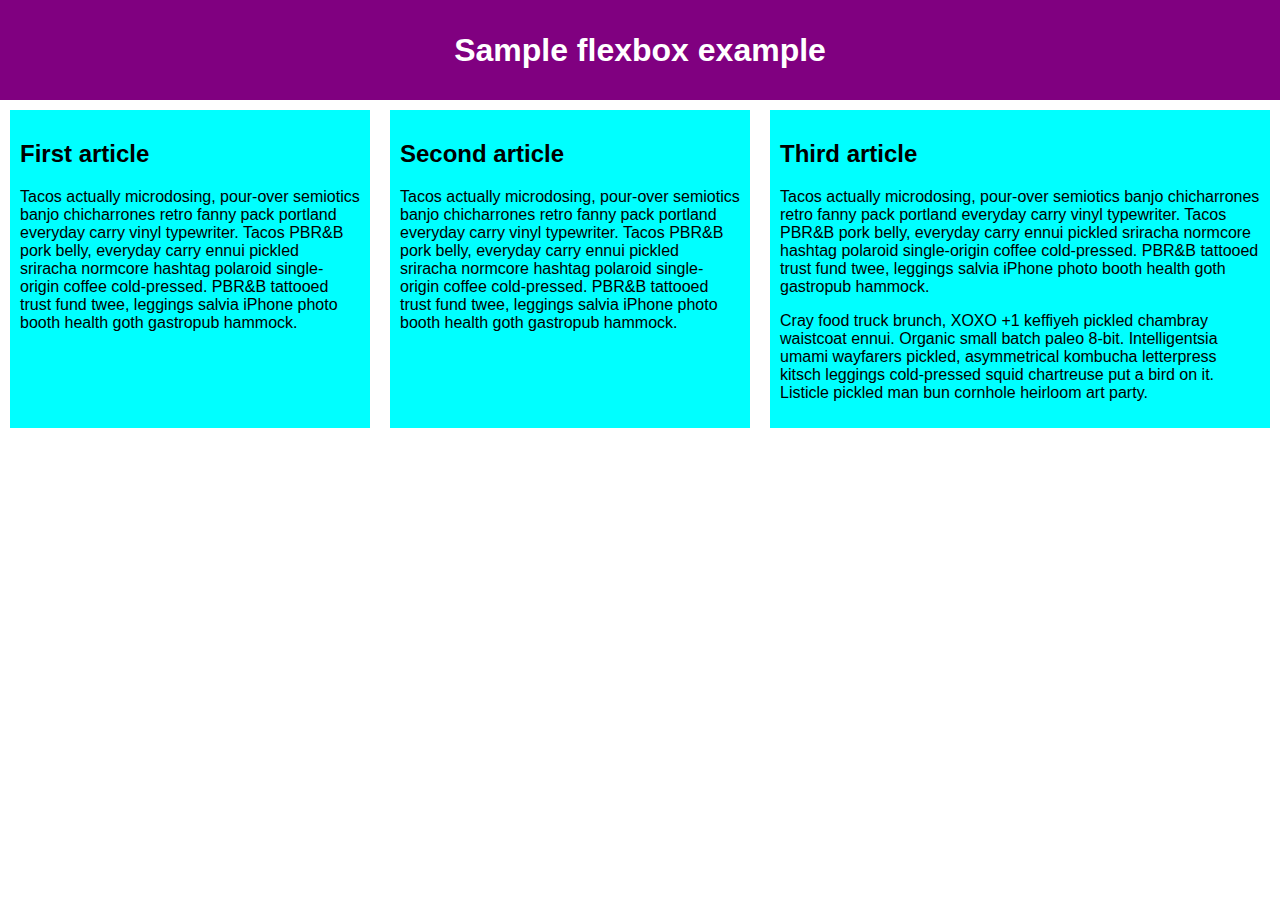
<file: CSS_flexbox/index.html>
<!DOCTYPE html>
<html>

<head>
    <meta charset="utf-8">
    <title>Flexbox 0 — starting code</title>
    <style>
        html {
            font-family: sans-serif;
        }

        body {
            margin: 0;
        }

        header {
            background: purple;
            height: 100px;
        }

        h1 {
            text-align: center;
            color: white;
            line-height: 100px;
            margin: 0;
        }

        article {
            padding: 10px;
            margin: 10px;
            background: aqua;
        }

        section {
            display: flex;

        }

        article {
            flex: 1 200px;
        }

        article:nth-of-type(3) {
            flex: 2 200px;
        }


        /* Add your flexbox CSS below here */
    </style>
</head>

<body>
    <header>
        <h1>Sample flexbox example</h1>
    </header>

    <section>
        <article>
            <h2>First article</h2>

            <p>Tacos actually microdosing, pour-over semiotics banjo chicharrones retro fanny pack portland everyday
                carry vinyl typewriter. Tacos PBR&B pork belly, everyday carry ennui pickled sriracha normcore hashtag
                polaroid single-origin coffee cold-pressed. PBR&B tattooed trust fund twee, leggings salvia iPhone photo
                booth health goth gastropub hammock.</p>
        </article>

        <article>
            <h2>Second article</h2>

            <p>Tacos actually microdosing, pour-over semiotics banjo chicharrones retro fanny pack portland everyday
                carry vinyl typewriter. Tacos PBR&B pork belly, everyday carry ennui pickled sriracha normcore hashtag
                polaroid single-origin coffee cold-pressed. PBR&B tattooed trust fund twee, leggings salvia iPhone photo
                booth health goth gastropub hammock.</p>
        </article>

        <article>
            <h2>Third article</h2>

            <p>Tacos actually microdosing, pour-over semiotics banjo chicharrones retro fanny pack portland everyday
                carry vinyl typewriter. Tacos PBR&B pork belly, everyday carry ennui pickled sriracha normcore hashtag
                polaroid single-origin coffee cold-pressed. PBR&B tattooed trust fund twee, leggings salvia iPhone photo
                booth health goth gastropub hammock.</p>

            <p>Cray food truck brunch, XOXO +1 keffiyeh pickled chambray waistcoat ennui. Organic small batch paleo
                8-bit. Intelligentsia umami wayfarers pickled, asymmetrical kombucha letterpress kitsch leggings
                cold-pressed squid chartreuse put a bird on it. Listicle pickled man bun cornhole heirloom art party.
            </p>
        </article>
    </section>
</body>

</html>
</file>
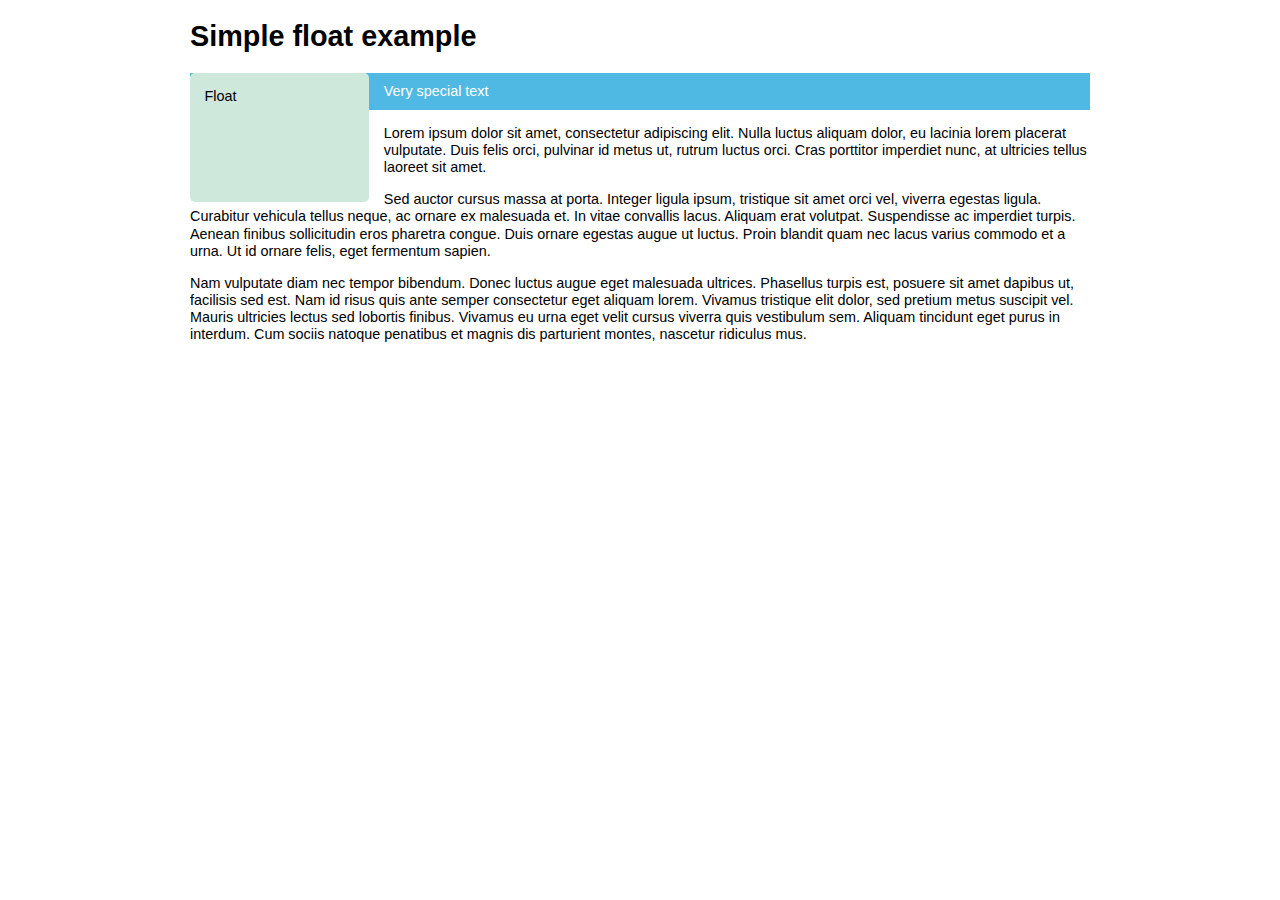
<file: CSS_float/index.html>
<!DOCTYPE html>
<html>

<head>
    <title>
        My Test Page
    </title>
    <style>
        body {
            width: 90%;
            max-width: 900px;
            margin: 0 auto;
            font: .9em/1.2 Arial, Helvetica, sans-serif
        }

        .box {
            float: left;
            margin-right: 15px;
            width: 150px;
            height: 100px;
            border-radius: 5px;
            background-color: rgb(207, 232, 220);
            padding: 1em;
        }

        .special {
            background-color: rgb(79, 185, 227);
            padding: 10px;
            color: #fff;
        }
    </style>
</head>


<body>
    <h1>Simple float example</h1>

    <div class="box">Float</div>
    <p class="special">Very special text</p>
    <p>Lorem ipsum dolor sit amet, consectetur adipiscing elit. Nulla luctus aliquam dolor, eu lacinia lorem placerat
        vulputate. Duis felis orci, pulvinar id metus ut, rutrum luctus orci. Cras porttitor imperdiet nunc, at
        ultricies tellus laoreet sit amet. </p>

    <p>Sed auctor cursus massa at porta. Integer ligula ipsum, tristique sit amet orci vel, viverra egestas ligula.
        Curabitur vehicula tellus neque, ac ornare ex malesuada et. In vitae convallis lacus. Aliquam erat volutpat.
        Suspendisse ac imperdiet turpis. Aenean finibus sollicitudin eros pharetra congue. Duis ornare egestas augue ut
        luctus. Proin blandit quam nec lacus varius commodo et a urna. Ut id ornare felis, eget fermentum sapien.</p>

    <p>Nam vulputate diam nec tempor bibendum. Donec luctus augue eget malesuada ultrices. Phasellus turpis est, posuere
        sit amet dapibus ut, facilisis sed est. Nam id risus quis ante semper consectetur eget aliquam lorem. Vivamus
        tristique elit dolor, sed pretium metus suscipit vel. Mauris ultricies lectus sed lobortis finibus. Vivamus eu
        urna eget velit cursus viverra quis vestibulum sem. Aliquam tincidunt eget purus in interdum. Cum sociis natoque
        penatibus et magnis dis parturient montes, nascetur ridiculus mus.</p>


</body>

</html>
</file>
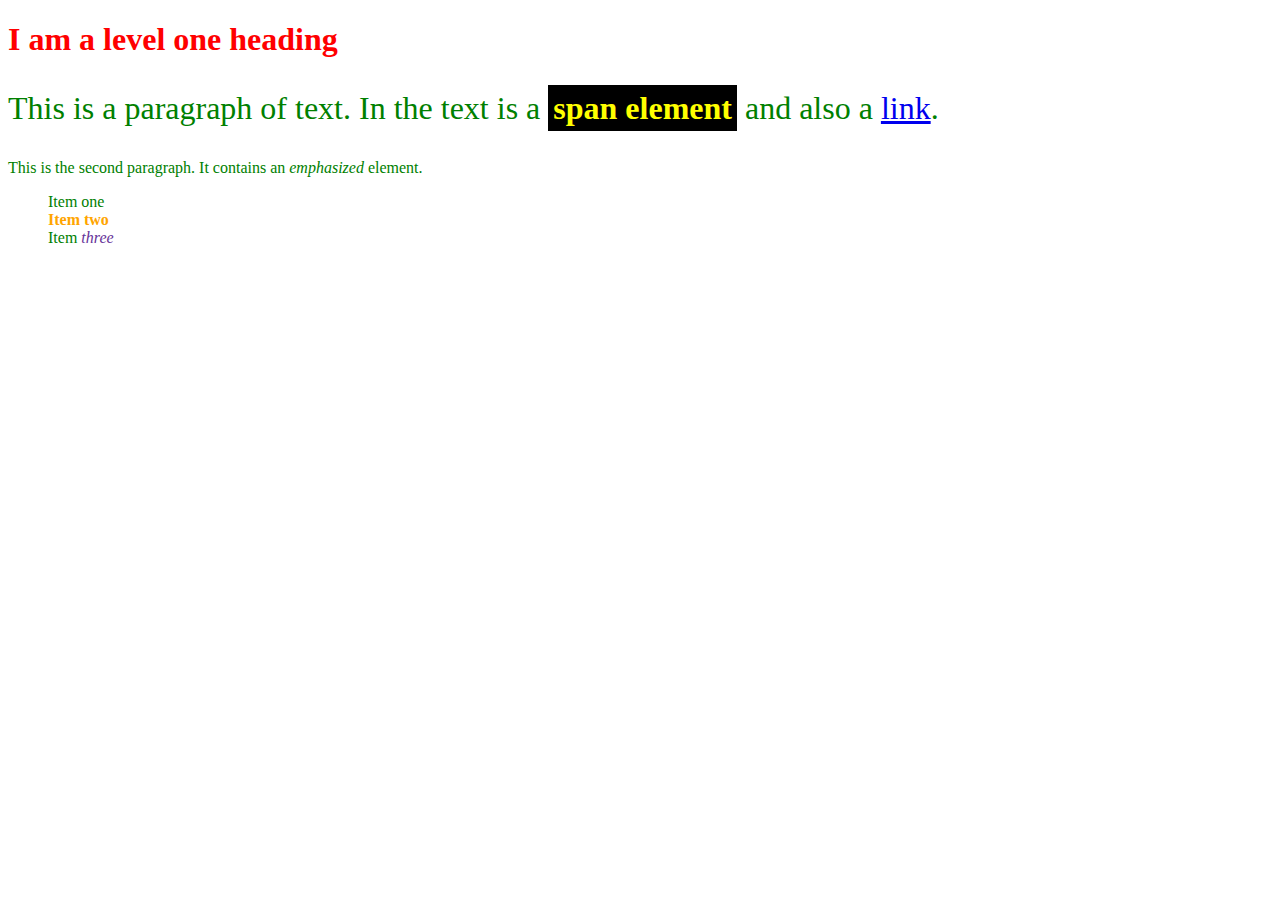
<file: CSS_getting_started/index.html>
<!doctype html>
<html lang="en">

<head>
    <meta charset="utf-8">
    <title>Getting started with CSS</title>
    <link rel="stylesheet" href="styles.css">
</head>

<body>

    <h1>I am a level one heading</h1>

    <p>This is a paragraph of text. In the text is a <span class="special">span element</span>
        and also a <a href="https://example.com">link</a>.</p>

    <p>This is the second paragraph. It contains an <em>emphasized</em> element.</p>

    <ul>
        <li>Item <span>one</span></li>
        <li class="special">Item two</li>
        <li>Item <em>three</em></li>
    </ul>

</body>

</html>
</file>
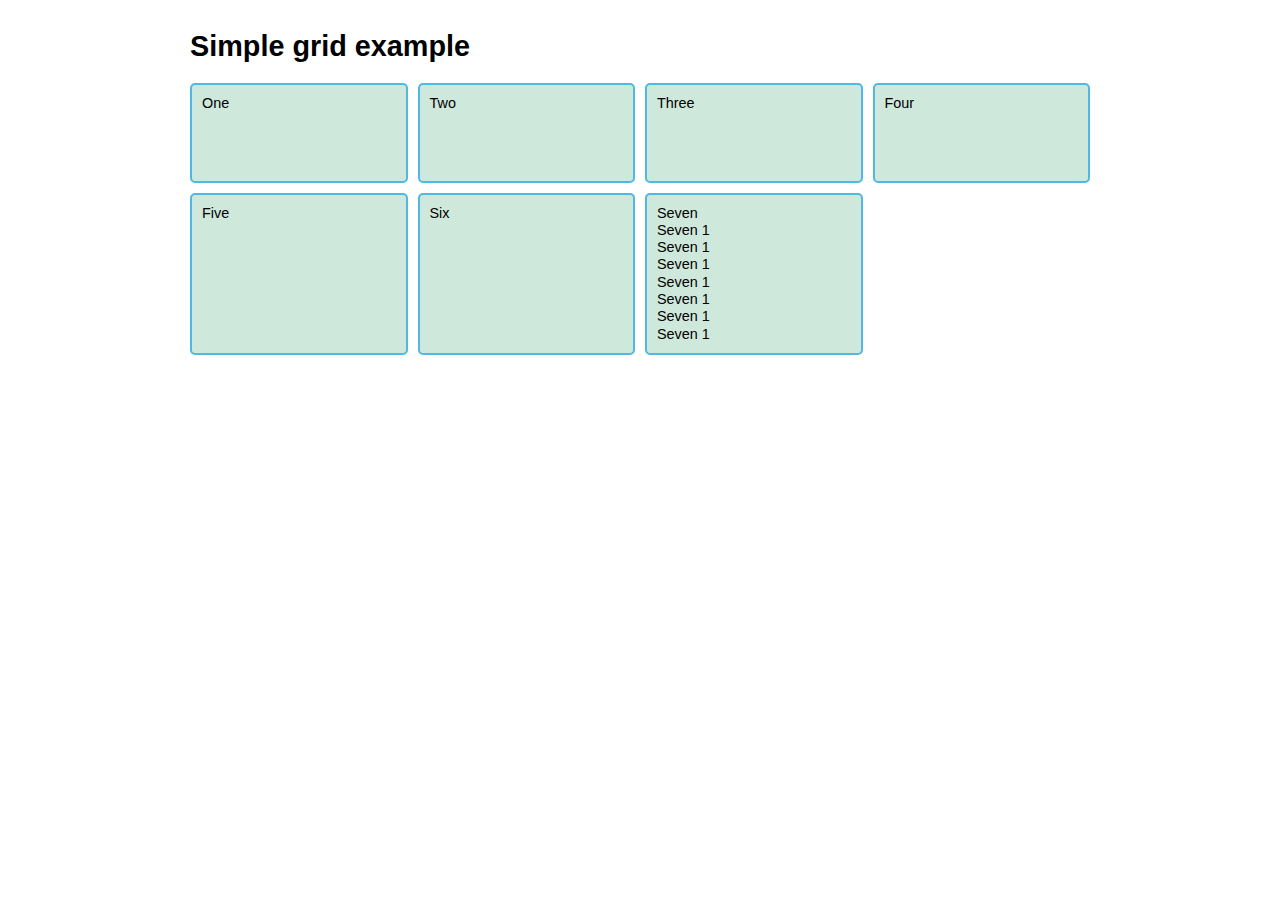
<file: CSS_grid/index.html>
<!DOCTYPE html>
<html>

<head>
    <meta charset="utf-8">
    <title>CSS Grid starting point</title>
    <style>
        body {
            width: 90%;
            max-width: 900px;
            margin: 2em auto;
            font: .9em/1.2 Arial, Helvetica, sans-serif;
        }

        .container>div {
            border-radius: 5px;
            padding: 10px;
            background-color: rgb(207, 232, 220);
            border: 2px solid rgb(79, 185, 227);
        }

        .container {
            display: grid;
            grid-template-columns: repeat(auto-fill, minmax(200px, 1fr));
            grid-auto-rows: minmax(100px, auto);
            gap: 10px;

        }
    </style>
</head>

<body>
    <h1>Simple grid example</h1>

    <div class="container">
        <div>One</div>
        <div>Two</div>
        <div>Three</div>
        <div>Four</div>
        <div>Five</div>
        <div>Six</div>
        <div>Seven
            <div> Seven 1</div>
            <div> Seven 1</div>
            <div> Seven 1</div>
            <div> Seven 1</div>
            <div> Seven 1</div>
            <div> Seven 1</div>
            <div> Seven 1</div>
        </div>
    </div>

</body>

</html>
</file>
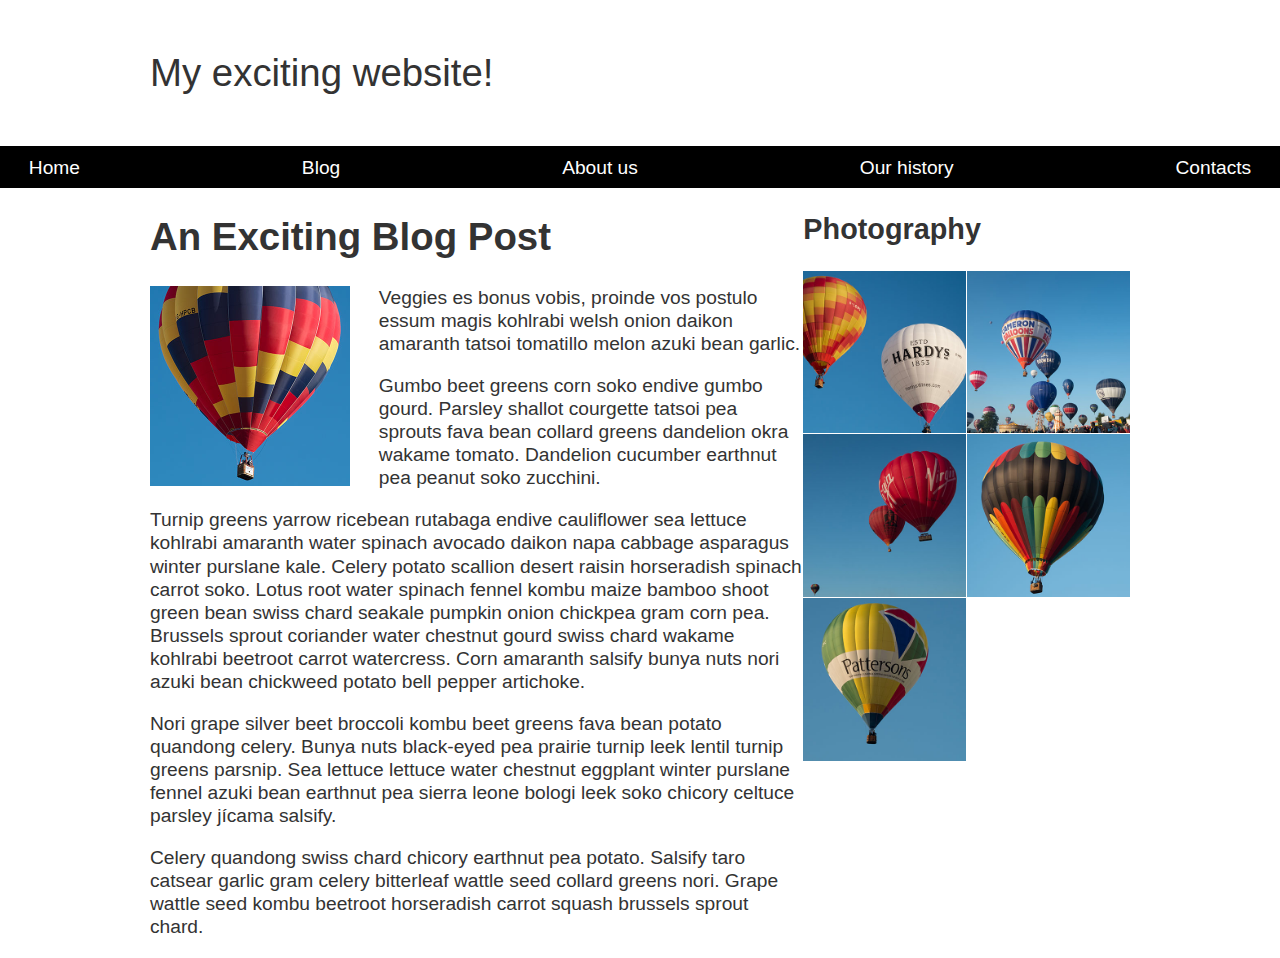
<file: CSS_layout_assessment/index.html>
<!DOCTYPE html>
<html>

<head>
    <meta charset="utf-8">
    <meta name="viewport" content="width=device-width, initial-scale=1">
    <title>Layout Task</title>
    <link href="styles.css" rel="stylesheet" type="text/css">
</head>

<body>

    <div class="logo">
        My exciting website!
    </div>

    <nav>
        <ul>
            <li>
                <a href="">Home</a>
            </li>
            <li>
                <a href="">Blog</a>
            </li>
            <li>
                <a href="">About us</a>
            </li>
            <li>
                <a href="">Our history</a>
            </li>
            <li>
                <a href="">Contacts</a>
            </li>
        </ul>
    </nav>

    <main class="grid">
        <article>
            <h1>
                An Exciting Blog Post
            </h1>
            <img src="images/balloon-sq6.jpeg" alt="placeholder" class="feature">
            <p>Veggies es bonus vobis, proinde vos postulo essum magis kohlrabi welsh onion daikon amaranth tatsoi
                tomatillo melon
                azuki bean garlic.</p>

            <p>Gumbo beet greens corn soko endive gumbo gourd. Parsley shallot courgette tatsoi pea sprouts fava bean
                collard greens
                dandelion okra wakame tomato. Dandelion cucumber earthnut pea peanut soko zucchini.</p>

            <p>Turnip greens yarrow ricebean rutabaga endive cauliflower sea lettuce kohlrabi amaranth water spinach
                avocado daikon
                napa cabbage asparagus winter purslane kale. Celery potato scallion desert raisin horseradish spinach
                carrot soko.
                Lotus root water spinach fennel kombu maize bamboo shoot green bean swiss chard seakale pumpkin onion
                chickpea gram
                corn pea. Brussels sprout coriander water chestnut gourd swiss chard wakame kohlrabi beetroot carrot
                watercress.
                Corn amaranth salsify bunya nuts nori azuki bean chickweed potato bell pepper artichoke.</p>

            <p>Nori grape silver beet broccoli kombu beet greens fava bean potato quandong celery. Bunya nuts black-eyed
                pea prairie
                turnip leek lentil turnip greens parsnip. Sea lettuce lettuce water chestnut eggplant winter purslane
                fennel azuki
                bean earthnut pea sierra leone bologi leek soko chicory celtuce parsley jícama salsify.</p>

            <p>Celery quandong swiss chard chicory earthnut pea potato. Salsify taro catsear garlic gram celery
                bitterleaf wattle
                seed collard greens nori. Grape wattle seed kombu beetroot horseradish carrot squash brussels sprout
                chard.</p>

        </article>

        <aside>
            <h2>
                Photography
            </h2>
            <ul class="photos">
                <li>
                    <img src="images/balloon-sq1.jpeg" alt="placeholder">
                </li>
                <li>
                    <img src="images/balloon-sq2.jpeg" alt="placeholder">
                </li>
                <li>
                    <img src="images/balloon-sq3.jpeg" alt="placeholder">
                </li>
                <li>
                    <img src="images/balloon-sq4.jpeg" alt="placeholder">
                </li>
                <li>
                    <img src="images/balloon-sq5.jpeg" alt="placeholder">
                </li>
            </ul>

        </aside>
    </main>

</body>

</html>
</file>
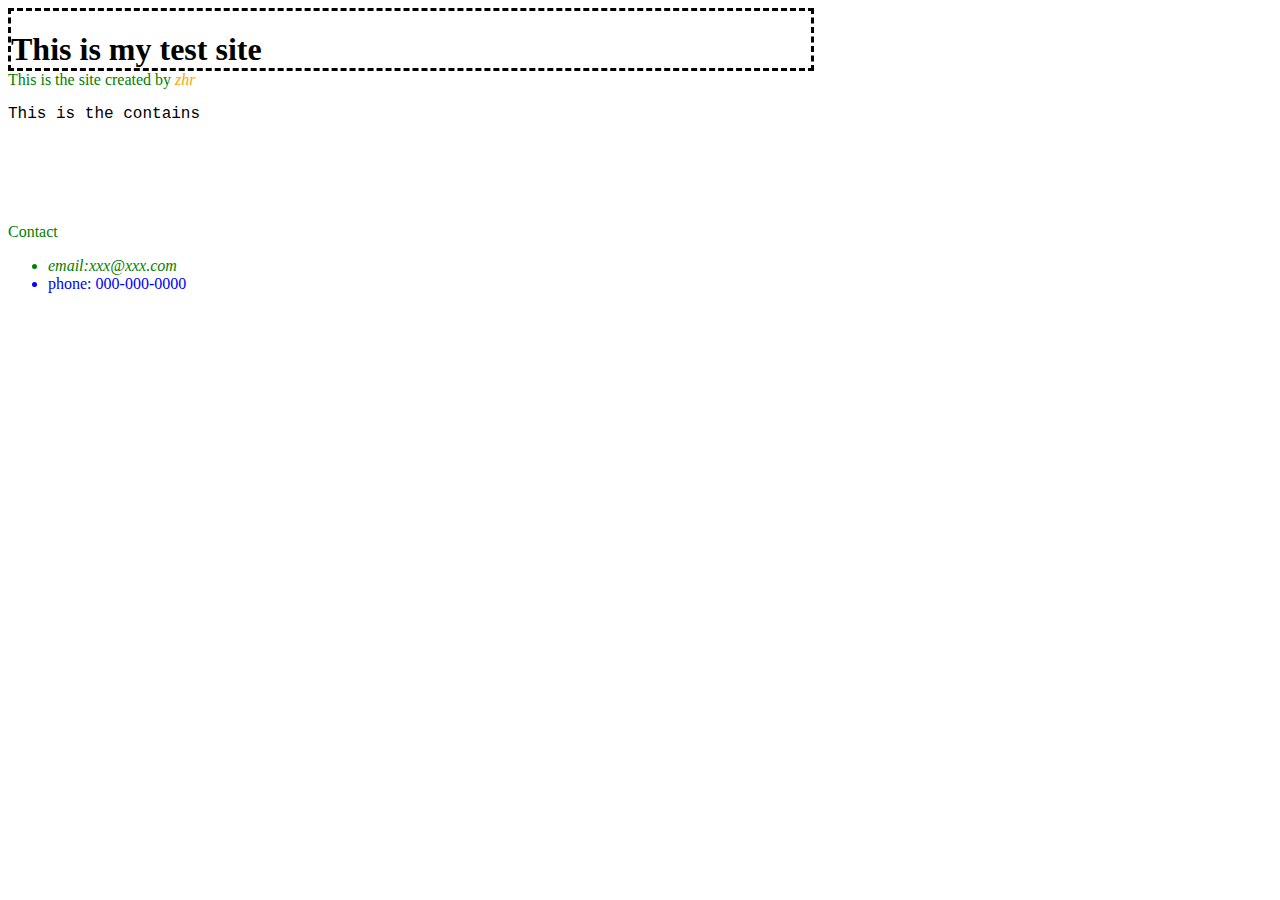
<file: CSS_structure/index.html>
<!DOCTYPE html>
<html lang="en">

<head>
    <meta charset="utf-8">
    <title>My CSS experiments</title>
    <link rel="stylesheet" href="styles.css">
</head>

<body>
    <header> This is my test site</header>
    <article> This is the site created by <em>zhr</em></article>
    <p> This is the contains</p>
    <footer> Contact
        <ul>
            <li class="email">email:xxx@xxx.com</li>
            <li>phone: 000-000-0000</li>
        </ul>
    </footer>
</body>

</html>
</file>
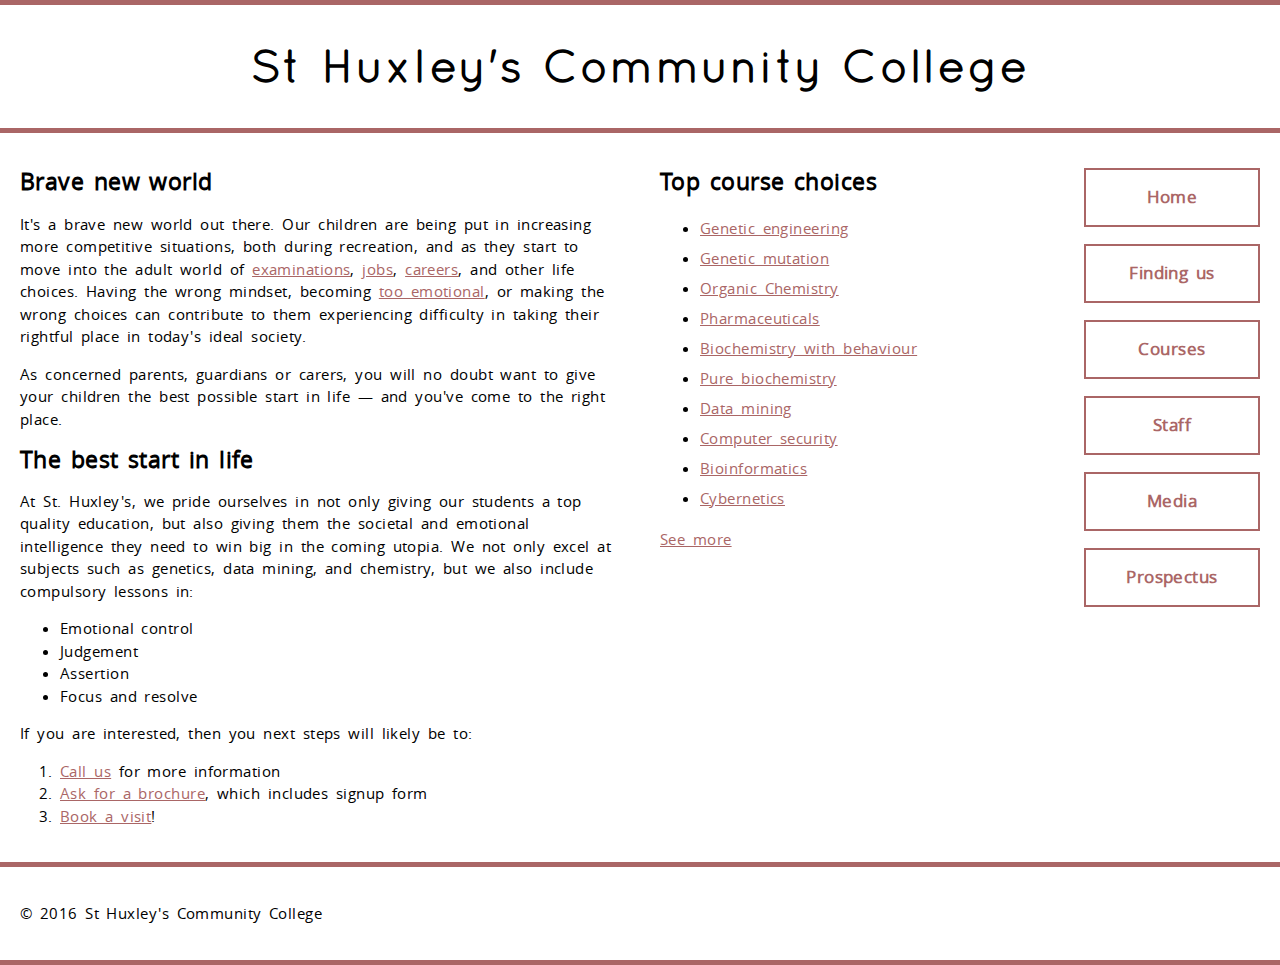
<file: CSS_text_assessment/index.html>
<!DOCTYPE html>
<html>

<head>
    <meta charset="utf-8">
    <title>St Huxley's Community College</title>
    <link href="style.css" type="text/css" rel="stylesheet">
</head>

<body>

    <header>
        <h1>St Huxley's Community College</h1>
    </header>

    <section>
        <h2>Brave new world</h2>

        <p>It's a brave new world out there. Our children are being put in increasing more competitive situations, both
            during recreation, and as they start to move into the adult world of <a
                href="https://en.wikipedia.org/wiki/Examination">examinations</a>, <a
                href="https://en.wikipedia.org/wiki/Jobs">jobs</a>, <a
                href="https://en.wikipedia.org/wiki/Career">careers</a>, and other life choices. Having the wrong
            mindset, becoming <a href="https://en.wikipedia.org/wiki/Emotion">too emotional</a>, or making the wrong
            choices can contribute to them experiencing difficulty in taking their rightful place in today's ideal
            society.</p>

        <p>As concerned parents, guardians or carers, you will no doubt want to give your children the best possible
            start in life — and you've come to the right place.</p>

        <h2>The best start in life</h2>

        <p>At St. Huxley's, we pride ourselves in not only giving our students a top quality education, but also giving
            them the societal and emotional intelligence they need to win big in the coming utopia. We not only excel at
            subjects such as genetics, data mining, and chemistry, but we also include compulsory lessons in:</p>

        <ul>
            <li>Emotional control</li>
            <li>Judgement</li>
            <li>Assertion</li>
            <li>Focus and resolve</li>
        </ul>

        <p>If you are interested, then you next steps will likely be to:</p>

        <ol>
            <li><a href="#">Call us</a> for more information</li>
            <li><a href="#">Ask for a brochure</a>, which includes signup form</li>
            <li><a href="#">Book a visit</a>!</li>
        </ol>
    </section>

    <aside>

        <h2>Top course choices</h2>

        <ul>
            <li><a href="#">Genetic engineering</a></li>
            <li><a href="#">Genetic mutation</a></li>
            <li><a href="#">Organic Chemistry</a></li>
            <li><a href="#">Pharmaceuticals</a></li>
            <li><a href="#">Biochemistry with behaviour</a></li>
            <li><a href="#">Pure biochemistry</a></li>
            <li><a href="#">Data mining</a></li>
            <li><a href="#">Computer security</a></li>
            <li><a href="#">Bioinformatics</a></li>
            <li><a href="#">Cybernetics</a></li>
        </ul>

        <p><a href="#">See more</a></p>

    </aside>

    <nav>

        <ul>
            <li><a href="#">Home</a></li>
            <li><a href="#">Finding us</a></li>
            <li><a href="#">Courses</a></li>
            <li><a href="#">Staff</a></li>
            <li><a href="#">Media</a></li>
            <li><a href="#">Prospectus</a></li>
        </ul>

    </nav>

    <footer>

        <p>&copy; 2016 St Huxley's Community College</p>

    </footer>

</body>

</html>
</file>
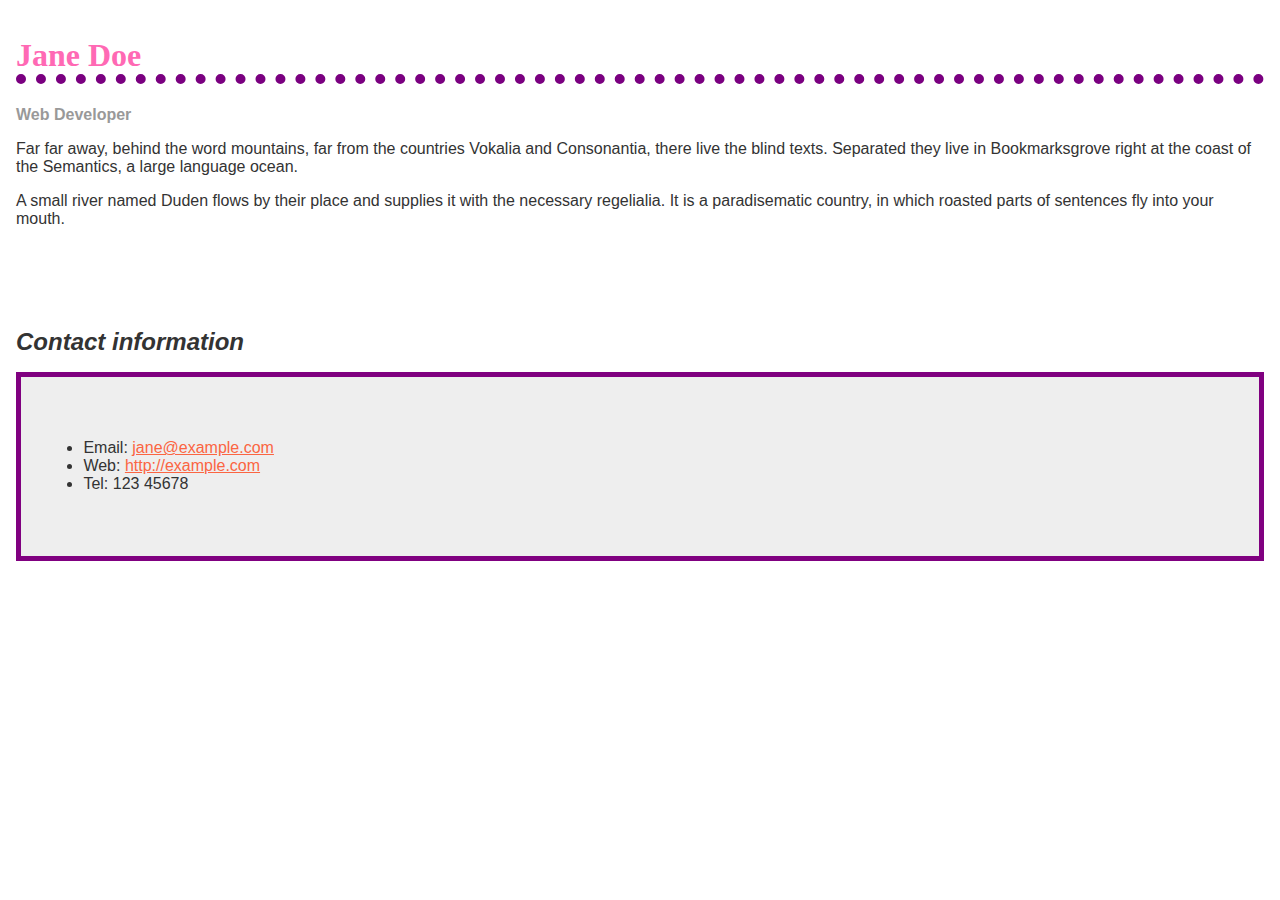
<file: CSS_use_knowledge/index.html>
<!doctype html>
<html lang="en">

<head>
    <meta charset="utf-8">
    <title>Formatting a biography</title>
    <style>
        body {
            background-color: #fff;
            color: #333;
            font-family: Arial, Helvetica, sans-serif;
            padding: 1em;
            margin: 0;
        }

        h1 {
            color: hotpink;
            font-size: 2em;
            font-family: Georgia, 'Times New Roman', Times, serif;
            border-bottom: 10px dotted rgb(122, 0, 128);
        }

        h2 {
            margin: 100px 0 auto 0;
            font-size: 1.5em;
            font-style: italic;
        }

        h2+ul {
            background-color: #eeeeee;
            border: 5px solid purple;
            padding: 5%;
        }

        .job-title {
            color: #999999;
            font-weight: bold;
        }

        a:link,
        a:visited {
            color: #fb6542;
        }

        a:hover {
            text-decoration: none;
            color: green;
        }
    </style>
</head>

<body>

    <h1>Jane Doe</h1>
    <div class="job-title">Web Developer</div>
    <p>Far far away, behind the word mountains, far from the countries Vokalia and Consonantia, there live the blind
        texts. Separated they live in Bookmarksgrove right at the coast of the Semantics, a large language ocean.</p>

    <p>A small river named Duden flows by their place and supplies it with the necessary regelialia. It is a
        paradisematic country, in which roasted parts of sentences fly into your mouth.
    </p>


    <h2>Contact information</h2>
    <ul>
        <li>Email:
            <a href="mailto:jane@example.com">jane@example.com</a>
        </li>
        <li>Web:
            <a href="http://example.com">http://example.com</a>
        </li>
        <li>Tel: 123 45678</li>
    </ul>

</body>

</html>
</file>
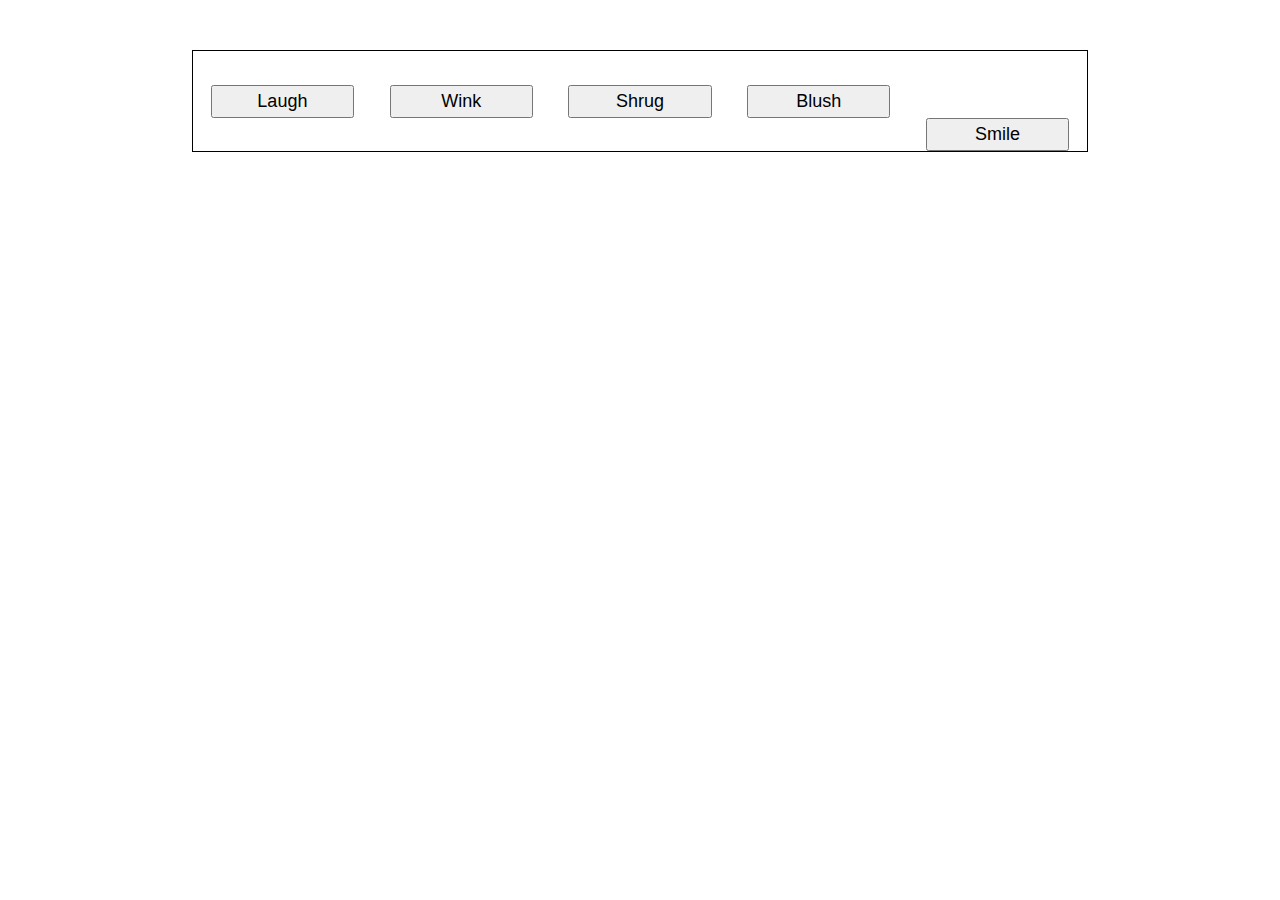
<file: CSS_flexbox/flex_align.html>
<!DOCTYPE html>
<html>

<head>
    <meta charset="utf-8">
    <title>Flexbox align 0 — starting code</title>
    <style>
        html {
            font-family: sans-serif;
        }

        body {
            width: 70%;
            max-width: 960px;
            margin: 50px auto;
        }

        button {
            font-size: 18px;
            line-height: 1.5;
            width: 16%;
            /* margin-left: 20px; */
        }

        div {
            height: 100px;
            border: 1px solid black;
            display: flex;
            align-items: center;
            justify-content: space-around;
        }

        button:first-child {
            align-self: flex-end;
        }

        button:first-child {
            order: 1;
        }

        /* Add your flexbox CSS below here */
    </style>
</head>

<body>
    <div>
        <button>Smile</button>
        <button>Laugh</button>
        <button>Wink</button>
        <button>Shrug</button>
        <button>Blush</button>
    </div>
</body>

</html>
</file>
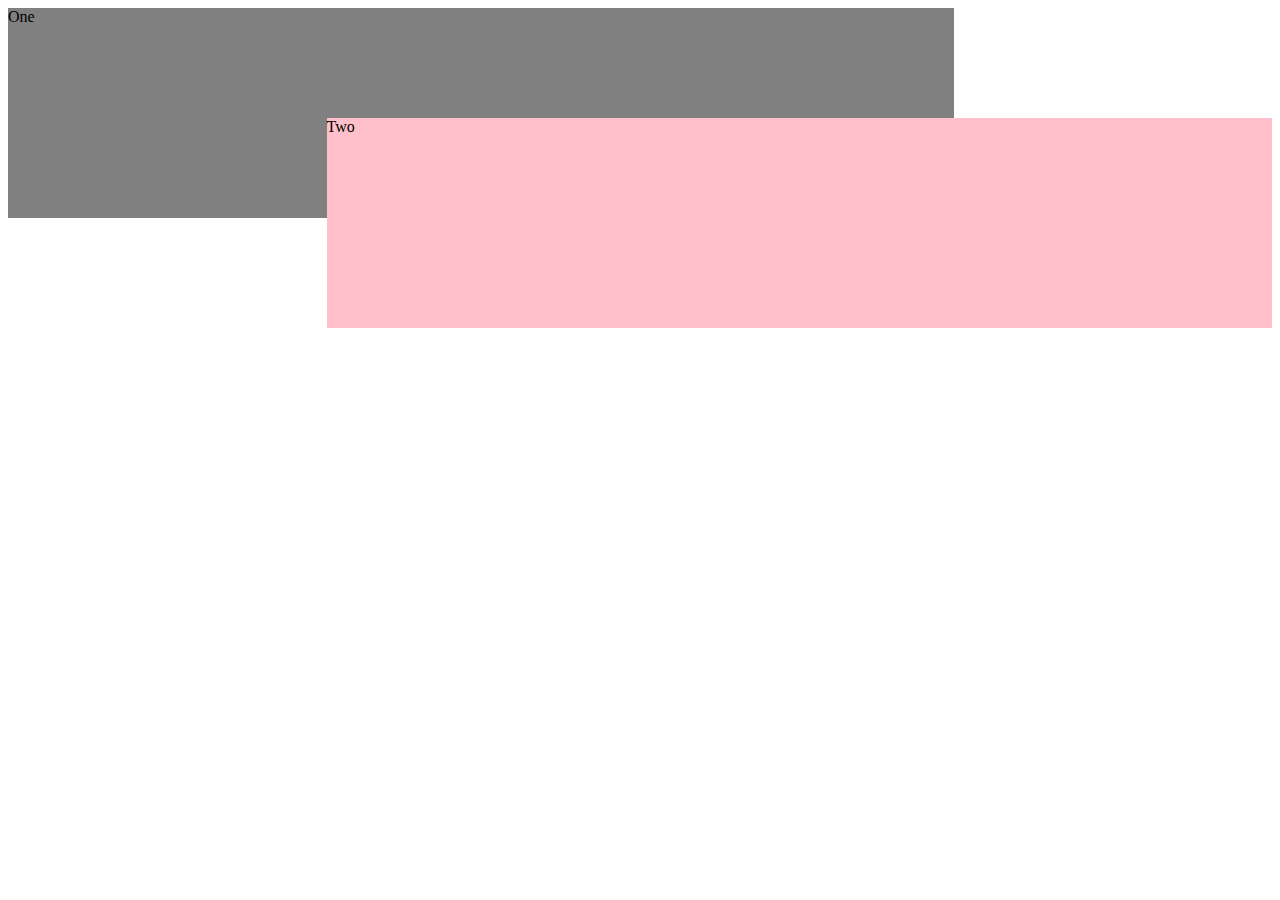
<file: CSS_grid/assessment2.html>
<!DOCTYPE html>
<html>


<style>
    .grid {
        display: grid;
        grid-template-columns: 1fr 1fr 1fr 1fr;
        grid-template-rows: 100px 100px 100px;
        gap: 10px;
    }

    .item1 {
        grid-column: 1/4;
        grid-row: 1/3;
        background-color: gray;
    }

    .item2 {
        grid-column: 2/5;
        grid-row: 2/4;
        background-color: pink;
    }
</style>

<body>
    <div class="grid">
        <div class="item1">One</div>
        <div class="item2">Two</div>
    </div>

</body>

</html>
</file>
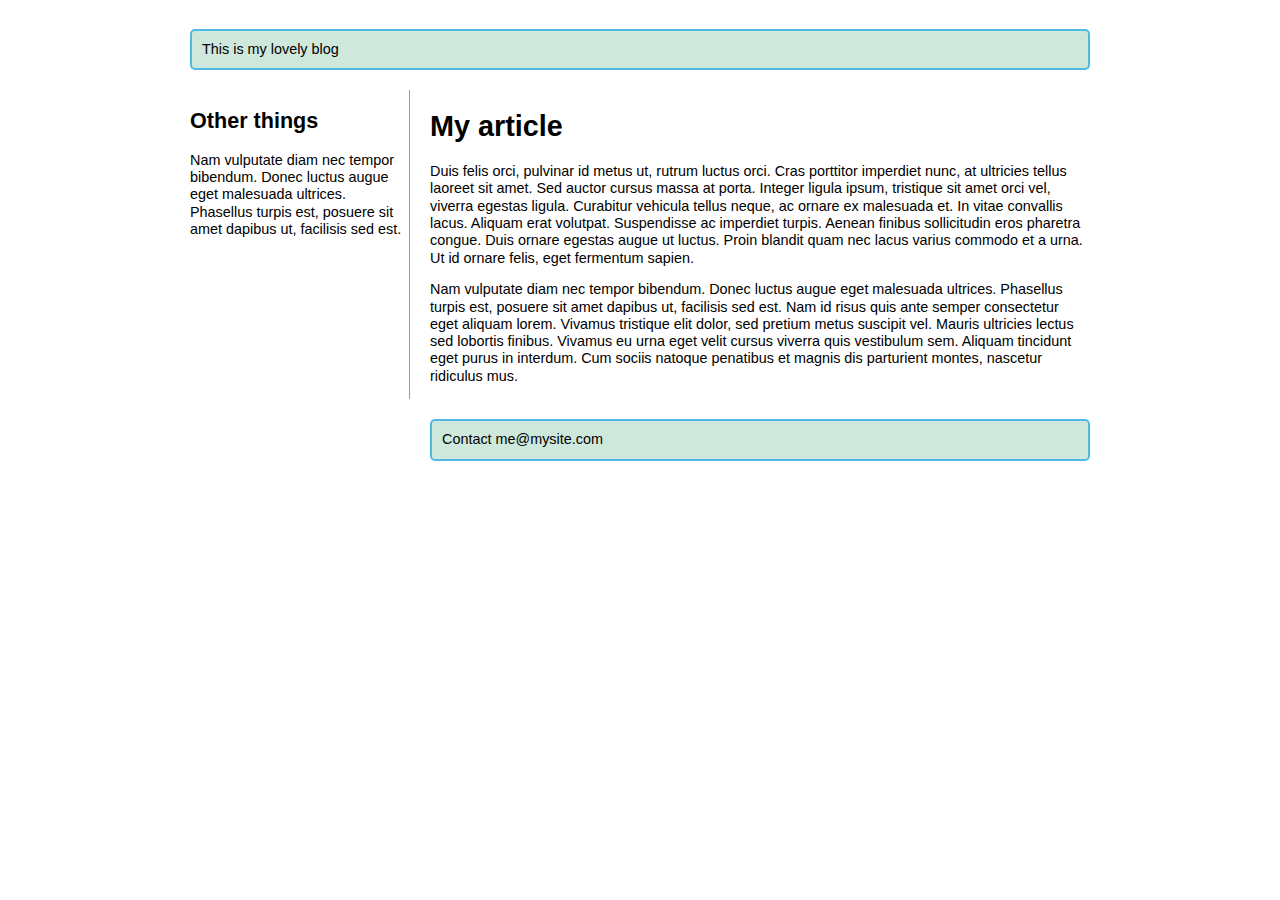
<file: CSS_grid/bolg.html>
<!DOCTYPE html>
<html>

<head>
    <meta charset="utf-8">
    <title>CSS Grid - line-based placement starting point</title>
    <style>
        body {
            width: 90%;
            max-width: 900px;
            margin: 2em auto;
            font: .9em/1.2 Arial, Helvetica, sans-serif;
        }

        .container {
            display: grid;
            grid-template-columns: 1fr 3fr;
            grid-gap: 20px;
        }

        header,
        footer {
            border-radius: 5px;
            padding: 10px;
            background-color: rgb(207, 232, 220);
            border: 2px solid rgb(79, 185, 227);
        }

        aside {
            border-right: 1px solid #999;
        }

        .container {
            display: grid;
            grid-template-areas:
                "header header"
                "sidebar content"
                "footer1 footer";
            grid-template-columns: 1fr 3fr;
            gap: 20px;
        }

        header {
            grid-area: header;
        }

        article {
            grid-area: content;
        }

        aside {
            grid-area: sidebar;
        }

        footer {
            grid-area: footer;
        }
    </style>
</head>

<body>

    <div class="container">
        <header>This is my lovely blog</header>
        <article>
            <h1>My article</h1>
            <p>Duis felis orci, pulvinar id metus ut, rutrum luctus orci. Cras porttitor imperdiet nunc, at ultricies
                tellus laoreet sit amet. Sed auctor cursus massa at porta. Integer ligula ipsum, tristique sit amet orci
                vel, viverra egestas ligula. Curabitur vehicula tellus neque, ac ornare ex malesuada et. In vitae
                convallis lacus. Aliquam erat volutpat. Suspendisse ac imperdiet turpis. Aenean finibus sollicitudin
                eros pharetra congue. Duis ornare egestas augue ut luctus. Proin blandit quam nec lacus varius commodo
                et a urna. Ut id ornare felis, eget fermentum sapien.</p>

            <p>Nam vulputate diam nec tempor bibendum. Donec luctus augue eget malesuada ultrices. Phasellus turpis est,
                posuere sit amet dapibus ut, facilisis sed est. Nam id risus quis ante semper consectetur eget aliquam
                lorem. Vivamus tristique elit dolor, sed pretium metus suscipit vel. Mauris ultricies lectus sed
                lobortis finibus. Vivamus eu urna eget velit cursus viverra quis vestibulum sem. Aliquam tincidunt eget
                purus in interdum. Cum sociis natoque penatibus et magnis dis parturient montes, nascetur ridiculus mus.
            </p>
        </article>
        <aside>
            <h2>Other things</h2>
            <p>Nam vulputate diam nec tempor bibendum. Donec luctus augue eget malesuada ultrices. Phasellus turpis est,
                posuere sit amet dapibus ut, facilisis sed est.</p>
        </aside>
        <footer>Contact me@mysite.com</footer>
    </div>

</body>

</html>
</file>
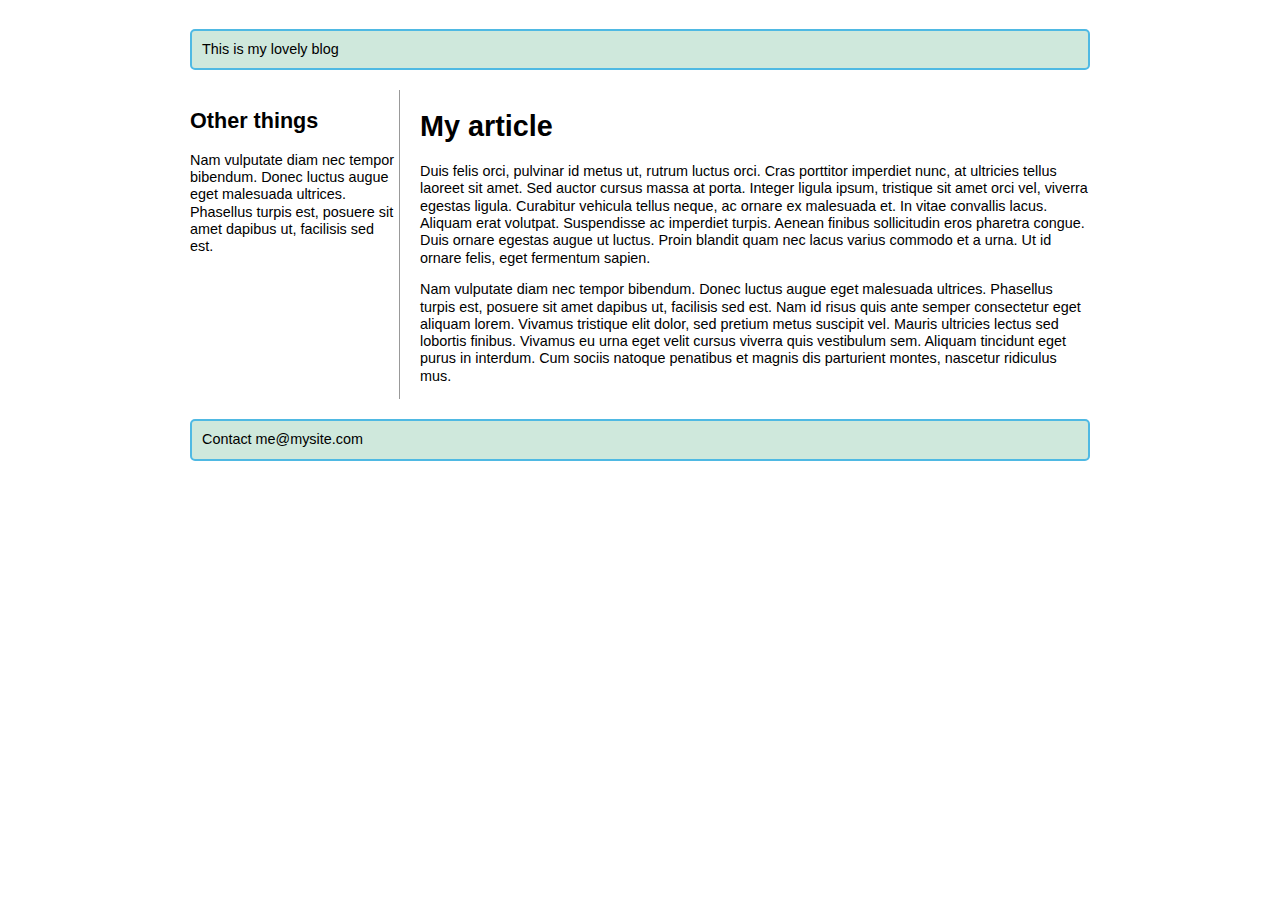
<file: CSS_grid/grid_system.html>
<!DOCTYPE html>
<html>

<head>
    <meta charset="utf-8">
    <title>CSS Grid - line-based placement starting point</title>
    <style>
        body {
            width: 90%;
            max-width: 900px;
            margin: 2em auto;
            font: .9em/1.2 Arial, Helvetica, sans-serif;
        }

        .container {
            display: grid;
            grid-template-columns: repeat(12, minmax(0, 1fr));
            grid-gap: 20px;
        }

        header,
        footer {
            border-radius: 5px;
            padding: 10px;
            background-color: rgb(207, 232, 220);
            border: 2px solid rgb(79, 185, 227);
        }

        aside {
            border-right: 1px solid #999;
        }

        header {
            grid-column: 1 / 13;
            grid-row: 1;
        }

        article {
            grid-column: 4 / 13;
            grid-row: 2;
        }

        aside {
            grid-column: 1 / 4;
            grid-row: 2;
        }

        footer {
            grid-column: 1 / 13;
            grid-row: 3;
        }
    </style>
</head>

<body>

    <div class="container">
        <header>This is my lovely blog</header>
        <article>
            <h1>My article</h1>
            <p>Duis felis orci, pulvinar id metus ut, rutrum luctus orci. Cras porttitor imperdiet nunc, at ultricies
                tellus laoreet sit amet. Sed auctor cursus massa at porta. Integer ligula ipsum, tristique sit amet orci
                vel, viverra egestas ligula. Curabitur vehicula tellus neque, ac ornare ex malesuada et. In vitae
                convallis lacus. Aliquam erat volutpat. Suspendisse ac imperdiet turpis. Aenean finibus sollicitudin
                eros pharetra congue. Duis ornare egestas augue ut luctus. Proin blandit quam nec lacus varius commodo
                et a urna. Ut id ornare felis, eget fermentum sapien.</p>

            <p>Nam vulputate diam nec tempor bibendum. Donec luctus augue eget malesuada ultrices. Phasellus turpis est,
                posuere sit amet dapibus ut, facilisis sed est. Nam id risus quis ante semper consectetur eget aliquam
                lorem. Vivamus tristique elit dolor, sed pretium metus suscipit vel. Mauris ultricies lectus sed
                lobortis finibus. Vivamus eu urna eget velit cursus viverra quis vestibulum sem. Aliquam tincidunt eget
                purus in interdum. Cum sociis natoque penatibus et magnis dis parturient montes, nascetur ridiculus mus.
            </p>
        </article>
        <aside>
            <h2>Other things</h2>
            <p>Nam vulputate diam nec tempor bibendum. Donec luctus augue eget malesuada ultrices. Phasellus turpis est,
                posuere sit amet dapibus ut, facilisis sed est.</p>
        </aside>
        <footer>Contact me@mysite.com</footer>
    </div>

</body>

</html>
</file>
<file: CSS_getting_started/styles.css>
h1 {
    color:red
}

h1 + p {
    font-size: 200%;
}
p, li {
    color:green
}

li {
    list-style-type: none;;
}

li.special, 
span.special {
    color:orange;
    font-weight: bold;
}

li em {
    color:rebeccapurple;
}

body h1 + p .special {
    color: yellow;
    background-color: black;
    padding: 5px;
  }
</file>
<file: CSS_layout_assessment/styles.css>
body {
    background-color: #fff;
    color: #333;
    margin: 0;
    font: 1.2em / 1.2 Arial, Helvetica, sans-serif;
    position: relative;
  }

  img {
      max-width: 100%;
      display: block;
      
  }
  
  .logo {
    font-size: 200%;
    padding: 50px 20px;
    margin: 0 auto;
    max-width: 980px;
  }
  
  .grid {
    margin: 0 auto;
    padding: 0 20px;
    max-width: 980px;
    display: grid;
    grid-template-columns: 2fr 1fr;
  }
  
  nav {
    background-color: #000;
    padding: .5em;
    position: sticky;
    top: 0;
    left: 0;
    
  }
  
  nav ul {
    margin: 0;
    padding: 0;
    list-style: none;
    display: flex;
    /* align-items: center; */
    justify-content: space-between;
  }
  
  nav a {
    color: #fff;
    text-decoration: none;
    padding: .5em 1em;
  }
  
  .photos {
    list-style: none;
    margin: 0;
    padding: 0;
    display:grid;
    grid-template-columns: 1fr 1fr;
    gap:1px;
  }

  .feature {
      width: 200px;
      float:left;
      margin-right:1.5em;
  }
</file>
<file: CSS_structure/styles.css>
/* Create your test CSS here */

p {
    font-family: 'Courier New', Courier, monospace;
   
  }


header {
  font-size: 200%;
  font-weight: bolder;
  margin-bottom: 20;
  /* background-color: blue; */
  width:800px;
  border:dashed black;
  padding-top: 20px;
}

article {
  color: green;
}

article em {
  color: orange;
}

footer {
  margin: 100px 0;
  color: green;
}

.email {
  font-style: italic;
  color: green;
}

li {
  color: blue;
}
</file>
<file: CSS_text_assessment/style.css>
/* Import fonts */

@font-face {
    font-family: 'open_sansregular';
    src: url('fonts/opensans-regular-webfont.woff2') format('woff2'),
         url('fonts/opensans-regular-webfont.woff') format('woff');
    font-weight: normal;
    font-style: normal;

}


@font-face {
    font-family: 'quicksandregular';
    src: url('fonts/quicksand-regular-webfont.woff2') format('woff2'),
         url('fonts/quicksand-regular-webfont.woff') format('woff');
    font-weight: normal;
    font-style: normal;

}


/* General setup */

* {
    box-sizing: border-box;
  }
  
  body {
    margin: 0 auto;
    min-width: 1000px;
    max-width: 1400px;
  }
  
  /* Layout */
  
  section {
    float: left;
    width: 50%;
  }
  
  aside {
    float: left;
    width: 30%;
  }
  
  nav {
    float: left;
    width: 20%;
  }
  
  footer {
    clear: both;
  }
  
  header, section, aside, nav, footer {
    padding: 20px;
  }
  
  /* header and footer */
  
  header, footer {
    border-top: 5px solid #a66;
    border-bottom: 5px solid #a66;
  }
  
  /* WRITE YOUR CODE BELOW HERE */
html {
    font-size: 10px;
}
body {
    font-family: open_sansregular;
    font-size: 1.5em;
    line-height: 1.5em;
    letter-spacing: 0.03em;
    word-spacing: 0.2em;
}

header {
    font-family: quicksandregular;
    font-size: 1.5em;
    text-align: center;
    letter-spacing: 0.1em;
}

a {
    color: #a66;
}
a:focus {
    color: #5D707F;
    text-decoration: none;
}
a:hover {
    color: #6D8A96;
    text-decoration: none;
}

a:active {
    color: #a66;
}

a:visited {
    color:#082D0F;
}

nav ul {
    list-style-type: none;
}

nav ul li {
    padding:1em;
    border: 2px solid #a66;
    margin-bottom: 1em;
    font-size:1.1em;
    text-align: center;
    font-weight: bold;
}

nav ul li a {
    text-decoration: none;
}

aside h2 + ul {
    margin-top:0.1em;
}

aside ul li {
    line-height: 2em;
}
/* section h2 + p {
    text-indent: 20px;
} */
</file>
